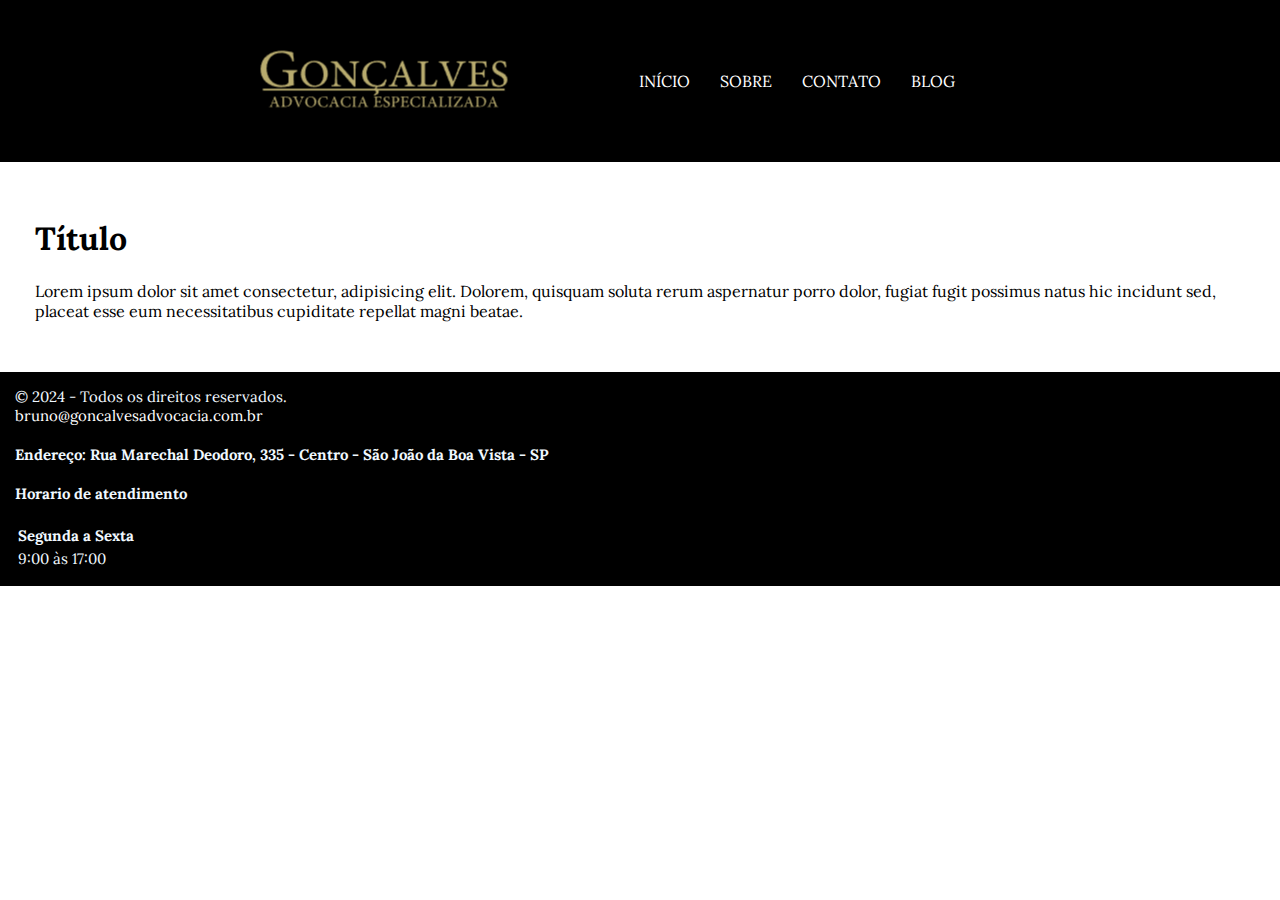
<file: index.html>
<!DOCTYPE html>
<html lang="pt-br">
<head>
    <meta charset="UTF-8">
    <meta name="viewport" content="width=device-width, initial-scale=1.0">
    <title>Gonçalves Advocacia</title>
    <link rel="icon" type="image/png" href="src/favicon.png">
    <link rel="stylesheet" href="style.css">
    <link rel="preconnect" href="https://fonts.googleapis.com">
    <link rel="preconnect" href="https://fonts.gstatic.com" crossorigin>
    <link href="https://fonts.googleapis.com/css2?family=Lora:ital,wght@0,400..700;1,400..700&display=swap" rel="stylesheet">
</head>
<body>
    <header>
        <nav class="navbar">
            <div class="container">
                <div class="logo">
                    <a href="index.html"><img src="/src/logo.png"></a>
                </div>
                    <ul>
                        <li><a href="index.html">INÍCIO</a></li>
                        <li><a href="about.html">SOBRE</a></li>
                        <li><a href="contact.html">CONTATO</a></li>
                        <li><a href="blog.html">BLOG</a></li>
                    </ul>
            </div>
        </nav>
    </header>

    <main>
        <h1>Título</h1>
        <p>Lorem ipsum dolor sit amet consectetur, 
            adipisicing elit. Dolorem, 
            quisquam soluta rerum aspernatur porro dolor, 
            fugiat fugit possimus natus hic incidunt sed, 
            placeat esse eum necessitatibus 
            cupiditate repellat magni beatae.
        </p>
    </main>
    <footer>
        &copy; 2024 - Todos os direitos reservados.<br>
        <a href="mailto:bruno@goncalvesadvocacia.com.br">bruno@goncalvesadvocacia.com.br</a>
        <div id="info">
            <h4>Endereço: Rua Marechal Deodoro, 335 - Centro - São João da Boa Vista - SP</h4>
            <h4>Horario de atendimento</h4>
            <table>
                <tr>
                    <th>Segunda a Sexta</th>
                </tr>
                <tr>
                    <td>9:00 às 17:00</td>
                </tr>
            </table>
        </div>
    </footer>
</body>
</html>
</file>
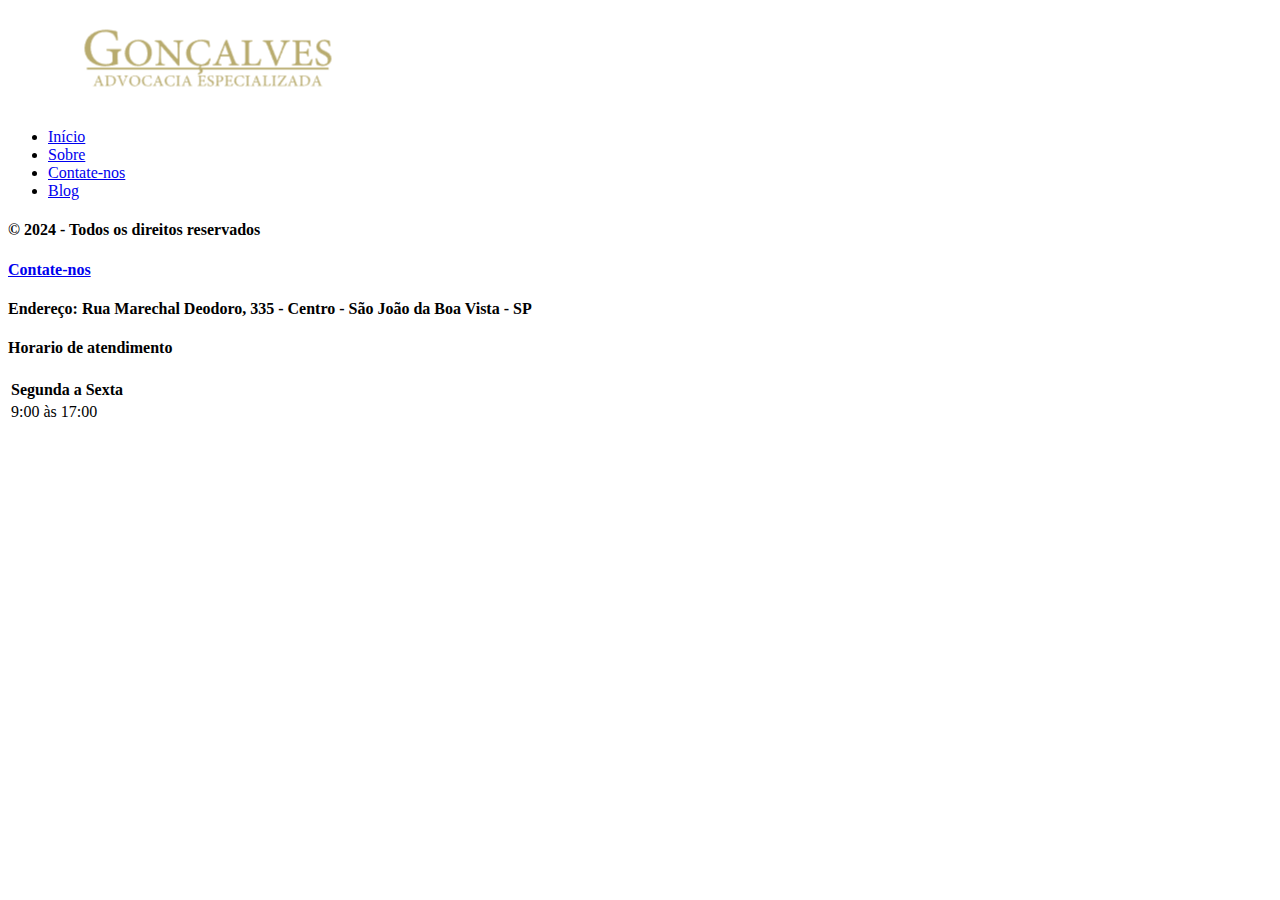
<file: about.html>
<!DOCTYPE html>
<html lang="en">
<head>
    <meta charset="UTF-8">
    <meta name="viewport" content="width=device-width, initial-scale=1.0">
    <title>Gonçalves Advocacia</title>
    <link rel="icon" type="image/png" href="src/favicon.png">
</head>
<body>
    <header>
        <div>
            <nav>
                <a href="index.html"><img id="logo" src="/src/logo.png"></a>
                <ul>
                    <li class="current"><a href="index.html">Início</li></a>
                    <li><a href="about.html">Sobre</a></li>
                    <li><a href="contact.html">Contate-nos</a></li>
                    <li><a href="blog.html">Blog</a></li>
                </ul>
            </nav>
        </div>
    </header>
    <main>
        
    </main>
    <footer>
        <section id="info">
            <h4>© 2024 - Todos os direitos reservados</h4>
            <div>
                <h4><a href="contact.html">Contate-nos</a></h4>
            </div>
            <div id="info">
                <h4>Endereço: Rua Marechal Deodoro, 335 - Centro - São João da Boa Vista - SP</h4>
            </div>
            <div>
                <h4>Horario de atendimento</h4>
                <table>
                    <tr>
                        <th>Segunda a Sexta</th>
                    </tr>
                    <tr>
                        <td>9:00 às 17:00</td>
                    </tr>
                </table>
            </div>
        </section>
    </footer>
</body>

</html>
</file>
<file: style.css>
body{
    background-color: rgb(255, 255, 255);
    font-family: 'Lora', serif;
    margin: 0px;
}
.navbar{
    background-color: black;
    padding: 5px;
}
.container{
    display: flex;
    padding: 1.5em;
    align-items: center;
    justify-content:center;
    margin-right: 10%;
}
a:visited{
    color: inherit;
}
.navbar .logo{
    display: flex;
    position: static;
}
.navbar .logo a:hover{
    background-color: inherit;
    font-size: inherit;
}
.navbar ul{
    list-style: none;
    margin: 0%;
    overflow: hidden;
}
.navbar ul a{
    color: white;
    text-decoration: none;
    padding: 15px;
    display: block;
    text-align: center;
}
.navbar a:hover{
    color: rgb(228, 228, 131);
}
.navbar li{
    float: left;
}
main{
    margin: 20px;
    padding: 15px;
}
footer{
    margin: auto;
    border: 2px;
    padding: 15px;
    background-color: black;
    font-size: 15px;
    color: aliceblue;
}
footer a{
    color: white;
    text-decoration: none;
}
footer a:hover{
    color: rgb(228, 228, 131);
    font-size: 1.1em;
}
</file>
